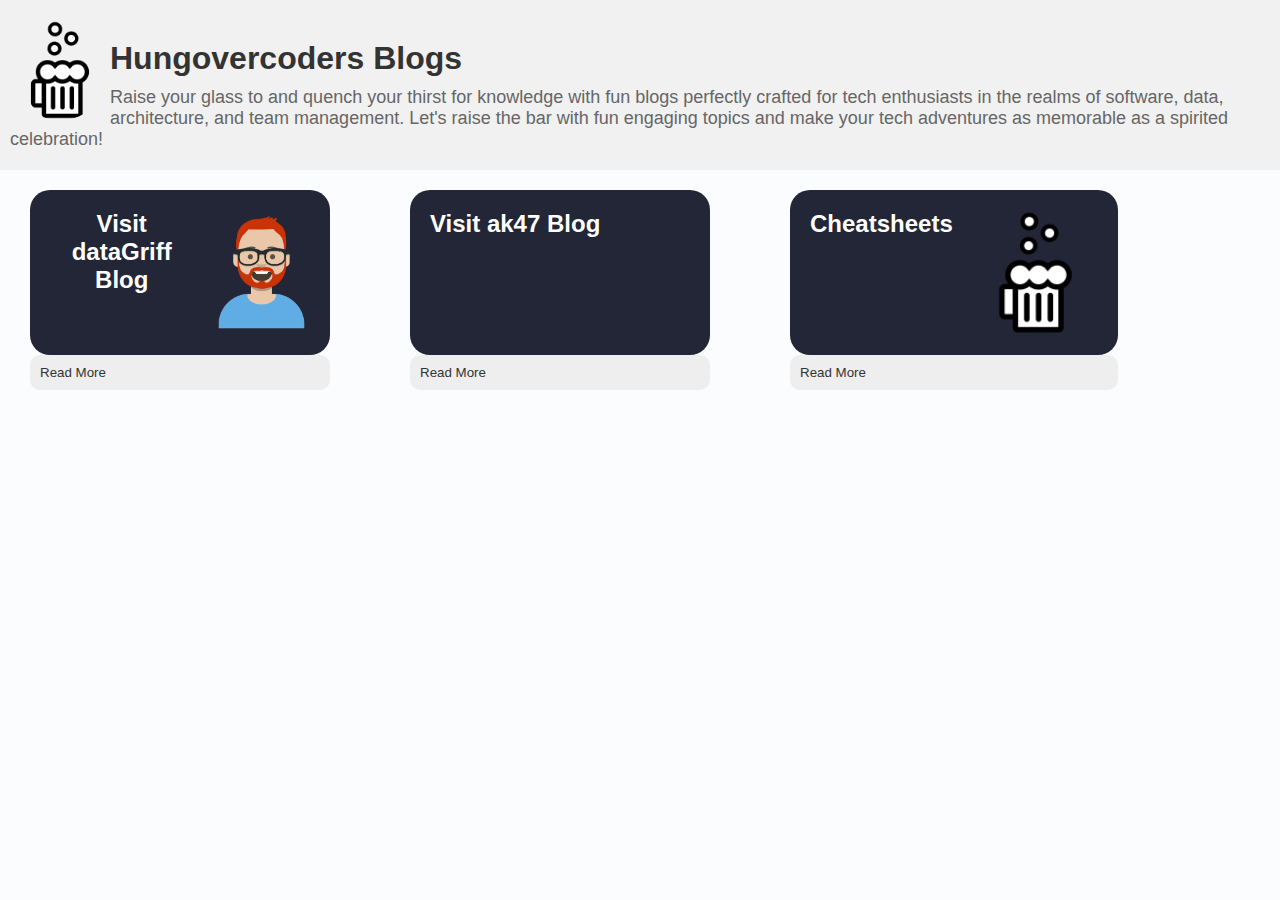
<file: docs/index.html>
<!DOCTYPE html>
<html lang="en">

<head>
  <meta charset="UTF-8" />

  <!-- Primary Meta Tags -->
  <title>Fun Technical Insights and Solutions | Hungovercoders Blog</title>
  <meta name="title" content="Fun Technical Insights and Solutions | Hungovercoders Blog">
  <meta name="description" content="Top up your technology knowledge and drink in software solutions with the
  hungovercoders blog. Here you'll find fun and intoxicatingly ingenious ideas.">
  <meta name="author" content="Richard Griffiths">
  <meta name="viewport" content="width=device-width, initial-scale=1.0">

  <!-- Open Graph / Facebook -->
  <meta property="og:type" content="website">
  <meta property="og:url" content="https://blog.hungovercoders.com/">
  <meta property="og:title" content="Fun Technical Insights and Solutions | Hungovercoders Blog">
  <meta property="og:description" content="Top up your technology knowledge and drink in software solutions with the
  hungovercoders blog. Here you'll find fun and intoxicatingly ingenious ideas.">
  <meta property="og:image" content="https://blog.hungovercoders.com/assets/meta_image.png">

  <!-- Twitter -->
  <meta property="twitter:card" content="summary_large_image">
  <meta property="twitter:url" content="https://blog.hungovercoders.com/">
  <meta property="twitter:title" content="Fun Technical Insights and Solutions | Hungovercoders Blog">
  <meta property="twitter:description" content="Top up your technology knowledge and drink in software solutions with the
  hungovercoders blog. Here you'll find fun and intoxicatingly ingenious ideas.">
  <meta property="twitter:image" content="https://blog.hungovercoders.com/assets/meta_image.png">

  <link rel="stylesheet" href="styles/style01.css" />
  <link rel="icon" type="image/png" sizes="16x16" href="assets/logo3.ico">
  <link rel="apple-touch-icon" type="image/png" sizes="16x16" href="assets/logo3.ico">

  <script>
    window.dataLayer = window.dataLayer || [];
  </script>
  <!-- Google Tag Manager -->
  <script>(function (w, d, s, l, i) {
      w[l] = w[l] || []; w[l].push({
        'gtm.start':
          new Date().getTime(), event: 'gtm.js'
      }); var f = d.getElementsByTagName(s)[0],
        j = d.createElement(s), dl = l != 'dataLayer' ? '&l=' + l : ''; j.async = true; j.src =
          'https://www.googletagmanager.com/gtm.js?id=' + i + dl; f.parentNode.insertBefore(j, f);
    })(window, document, 'script', 'dataLayer', 'GTM-5RJBJWL');</script>
  <!-- End Google Tag Manager -->
</head>

<body>
  <!-- Google Tag Manager (noscript) -->
  <noscript><iframe src="https://www.googletagmanager.com/ns.html?id=GTM-5RJBJWL" height="0" width="0"
      style="display:none;visibility:hidden"></iframe></noscript>
  <!-- End Google Tag Manager (noscript) -->


  <header>
    <div class="header">
      <a href="https://www.hungovercoders.com">
        <img src="assets/logo3.ico" alt="logo" />
      </a>
      <h1 class="header-title">Hungovercoders Blogs</h1>
      <p class="header-description">
        Raise your glass to and quench your thirst for knowledge with fun blogs perfectly crafted for tech enthusiasts in
        the realms of software, data, architecture, and team management. Let's raise the bar with fun engaging topics and make your tech adventures as memorable as a
        spirited celebration!
      </p>
    </div>
  </header>
  <main>
    <ul style="list-style-type: none; padding-left: 0;">
      <div class="cards">

        <li>
          <div class="cards-inner">
            <div>
              <a href="/datagriff" class="card-link">
                <h2>Visit dataGriff Blog</h2>
                <div class="card-image-container">
                  <img alt="dataGriff" src="assets/datagriff.png" class="card-image">
                </div>
              </a>
              <button class="collapsible">Read More</button>
              <div class="content">
                <p>Posts from Richard Griffiths otherwise known as the visionary dataGriff! This hungovercoders blog
                  immerses you in a vast array of enjoyable technical topics, spanning from Python and OKRs to Spark and Databricks, Google
                  Analytics, Google Tag Manager, Terraform, Azure, FastAPI, Containers, React, and Beyond!</p>
              </div>
            </div>


          </div>
        </li>
        <li>
          <div class="cards-inner">
            <div>
              <a href="/datagriff" class="card-link">
                <h2>Visit ak47 Blog</h2>
                <div class="card-image-container">
                  <!-- <img alt="dataGriff" src="assets/datagriff.png" class="card-image"> -->
                </div>
              </a>
              <button class="collapsible">Read More</button>
              <div class="content">
                <p>Posts from Anil Kerai otherwise known as the rebel ak47! This hungovercoders blog
                  immerse you in a vast array of fun technology subjects!</p>
              </div>
            </div>


          </div>
        </li>

        <li>
          <div class="cards-inner">
            <div>
              <a href="/cheatsheets" class="card-link">
                <h2>Cheatsheets</h2>
                <div class="card-image-container">
                   <img alt="cheatsheets" src="assets/logo3.ico" class="card-image">
                </div>
              </a>
              <button class="collapsible">Read More</button>
              <div class="content">
                <p>All of the cheatsheets from the hungovercoders for docker, git, gitpod, dotnet, python, yaml and everything in between!</p>
              </div>
            </div>


          </div>
        </li>

      </div>
    </ul>
  </main>

</body>

<script>
  var coll = document.getElementsByClassName("collapsible");
  var i;

  for (i = 0; i < coll.length; i++) {
    coll[i].addEventListener("click", function () {
      this.classList.toggle("active");
      var content = this.nextElementSibling;
      if (content.style.display === "block") {
        content.style.display = "none";
      } else {
        content.style.display = "block";
      }
    });
  }
</script>

</html>
</file>
<file: docs/styles/style01.css>
.header img {
  float: left;
  width: 100px;
  height: 100px;
  border-radius: 50%;
}

.header-title {
  font-size: 32px;
  color: #333;
  margin-top: 20px;
}

.header {
  overflow: hidden;
  background-color: #f1f1f1;
  padding: 20px 10px;
  text-align: left;
}

.header-description {
  font-size: 18px;
  color: #666;
  margin-top: 10px;
}

* {
  margin: 0;
  box-sizing: border-box;
}

a, a:hover, a:visited, a:active {
  text-decoration: none;
  color: #0e1238;
}

body {
  font-family: 'Roboto Slab', sans-serif;
  background-color: #fafcfd;
  color: #0e1238;
}

main {
  text-align: center;
}

main h1 {
  padding: 30px 20px 20px;
  font-size: 24px;
}

.container h3 {
  padding: 0 0 30px 30px;
}

/* Cards */
.cards {
  display: grid;
  grid-template-columns: 1fr;
  gap: 40px;
  padding: 0 10px 10px;
}

.cards .cards-inner {
  display: flex;
  /* background-color: #ececec;  */
  padding: 20px;
  transition: box-shadow 0.4s;
  text-align: left;
  align-items: center;

}

.card-link {
  display: flex;
  background-color: #222636; 
  text-decoration: none;
  text-align: center;
  color: inherit;
  border-radius: 20px;
  padding: 20px;
  min-width: 300px;
  min-height: 165px;
}

.card-link h2{
  color: #fff;
}

.cards .card-link:hover {
  box-shadow: 0 5px 20px rgba(1, 45, 128, 0.5);
} 

/* .cards .cards-inner:hover {
  box-shadow: 0 5px 20px rgba(1, 45, 128, 0.5);
} */

.cards .cards-inner div i {
  margin-right: 20px;
  font-size: 24px;
}

.cards .cards-inner div p {
  margin-top: 20px;
  line-height: 1.6;
  font-size: 18px;
}

.card-content {
  flex: 1;
}

.card-image-container {
  margin-left: 20px;
}

.card-image {
  max-height: 125px;
  float: right;
}

@media (min-width: 600px) {
  main h1 {
    max-width: 500px;
    margin: auto;
  }

  .cards {
    grid-template-columns: repeat(2, 1fr);
    max-width: 800px;
  }
}

@media (min-width: 912px) {
  .cards {
    grid-template-columns: repeat(3, 1fr);
  }
}

@media (min-width: 1200px) {
  .container {
    max-width: 1100px;
    margin: auto;
  }
}

@media (max-width: 400px) {
  .card-link {
    flex-direction: column;
  }

  .card-image-container {
    margin-top: 20px;
  }
}

.collapsible {
  background-color: #eee;
  color: #333;
  cursor: pointer;
  padding: 10px;
  border: none;
  text-align: left;
  outline: none;
  width: 100%;
  border-radius: 10px;
  gap:10px;
}

.content {
  padding: 0 10px;
  display: none;
  overflow: hidden;
  background-color: #f9f9f9;
}

.collapsible.active {
  background-color: #ccc;
}

.collapsible.active + .content {
  display: block;
}
</file>
